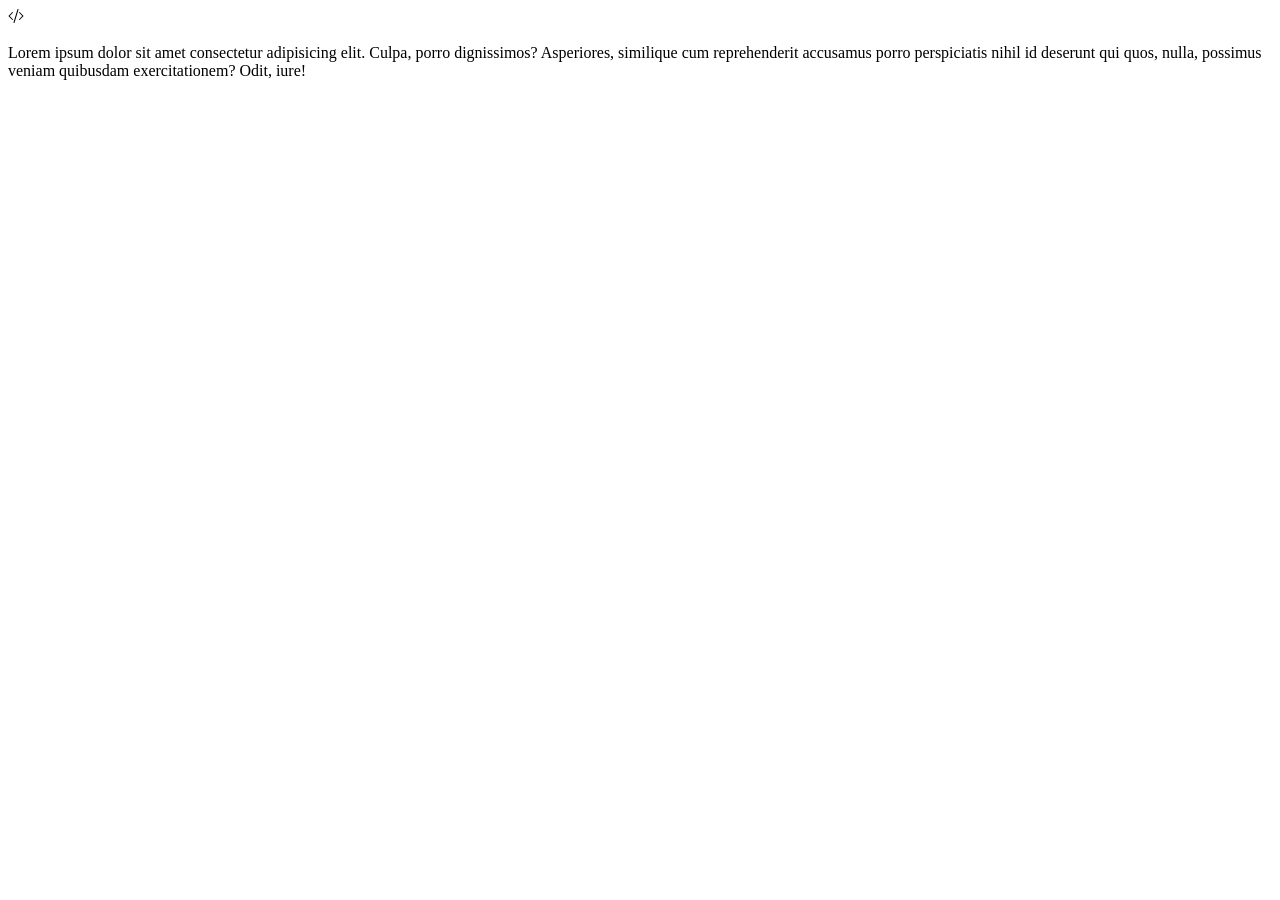
<file: index.html>
<!DOCTYPE html>
<html lang="en">

<head>
    <meta charset="UTF-8">
    <meta name="viewport" content="width=device-width, initial-scale=1.0">
    <title>Majid Ahmadi</title>
    <meta content="Majid Ahmadi's website" name="description">
    <meta content="majid,ahmadi,resume,cv,مجید,احمدی" name="keywords">


    <!-- Favicons -->
    <link href="./assets/img/favicon.ico" rel="icon">
    <link href="./assets/img/apple-touch-icon.png" rel="apple-touch-icon">

    <link rel="stylesheet" href="./assets/css/style.css">


</head>

<body>
    <span class="code-slash fade-in-element"></span>
    <p class="fade-in-element">Lorem ipsum dolor sit amet consectetur adipisicing elit. Culpa, porro dignissimos?
        Asperiores, similique cum reprehenderit accusamus porro perspiciatis nihil id deserunt qui quos, nulla, possimus
        veniam quibusdam exercitationem? Odit, iure!</p>
    <script src="./assets/js/script.js"></script>
</body>

</html>
</file>
<file: assets/css/style.css>
.code-slash::after {
    content: url('../img/icons/code-slash.svg');
}




/* برای نمایش نرم عنصر دارای این کلاس. به کمک جاوا اسکریپت کلاس ویزیبل اضافه خواهد شد */
/* ============================================================= */
.fade-in-element {
    opacity: 0;
    transform: translateY(50px);
    /* transition: opacity 0.8s ease, transform 0.8s ease; */
    transition: opacity 0.8s cubic-bezier(0.4, 0, 0.2, 1),
        transform 0.8s cubic-bezier(0.4, 0, 0.2, 1);
}

.fade-in-element.visible {
    opacity: 1 !important;
    transform: translateY(0);
}

/* ============================================================= */
</file>
